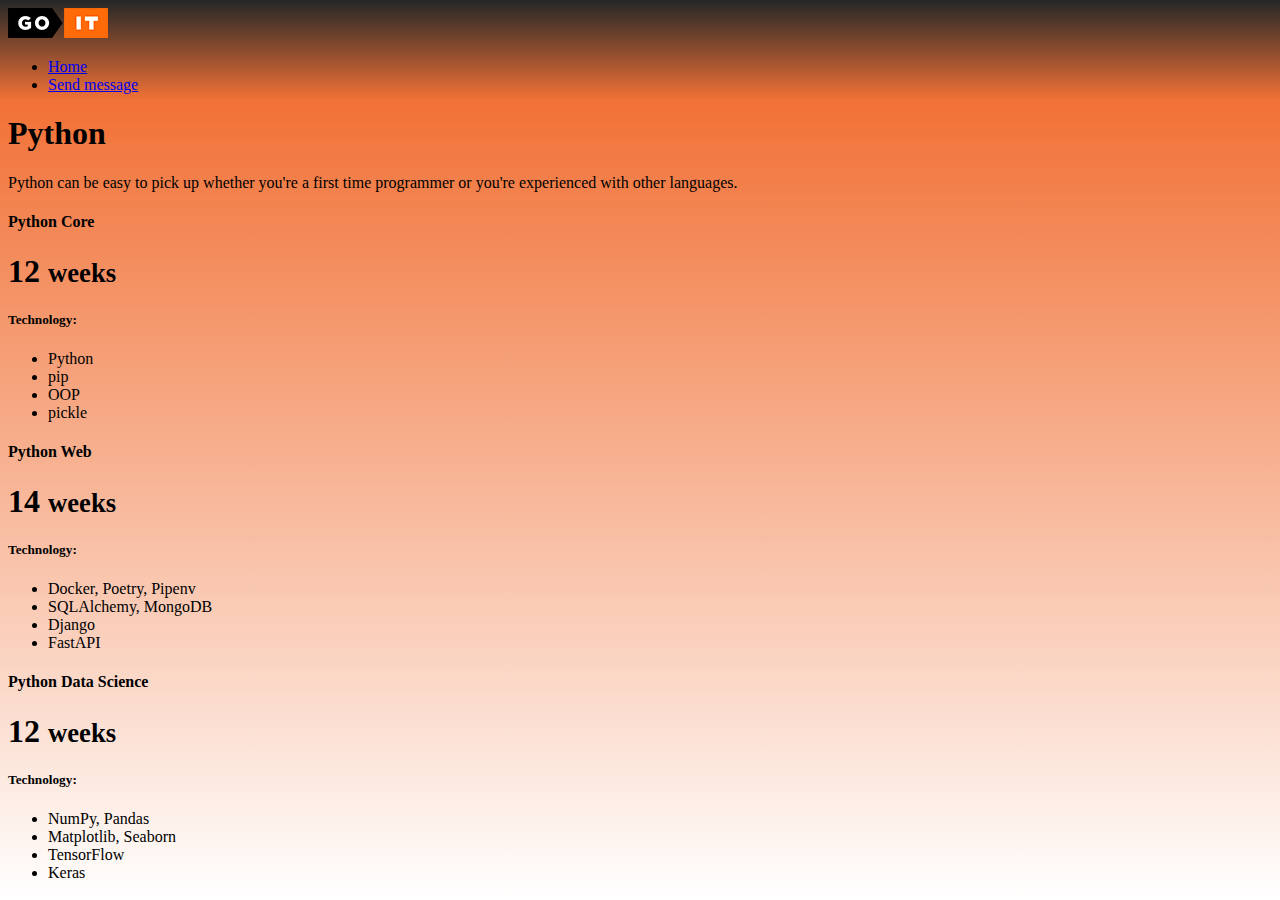
<file: index.html>
<!DOCTYPE html>
<html lang="en">
  <head>
    <meta charset="UTF-8" />
    <meta http-equiv="X-UA-Compatible" content="IE=edge" />
    <meta name="viewport" content="width=device-width, initial-scale=1.0" />
    <title>Document</title>
    <!-- CSS only -->
    <link
      href="https://cdn.jsdelivr.net/npm/bootstrap@5.2.2/dist/css/bootstrap.min.css"
      rel="stylesheet"
      integrity="sha384-Zenh87qX5JnK2Jl0vWa8Ck2rdkQ2Bzep5IDxbcnCeuOxjzrPF/et3URy9Bv1WTRi"
      crossorigin="anonymous"
    />
    <link rel="stylesheet" href="/style.css" />
  </head>
  <body>
    <header>
      <nav
        class="navbar navbar-expand navbar-dark bg-dark"
        aria-label="Second navbar example"
      >
        <div class="container-fluid">
          <a class="navbar-brand" href="/goit" target="_blank">
            <img src="logo.png" alt="logo" />
          </a>
          <div class="collapse navbar-collapse" id="navbarsExample02">
            <ul class="navbar-nav me-auto">
              <li class="nav-item">
                <a class="nav-link active" aria-current="page" href="/">Home</a>
              </li>
              <li class="nav-item">
                <a class="nav-link" href="/message">Send message</a>
              </li>
            </ul>
          </div>
        </div>
      </nav>

      <div class="p-3 pb-md-4 mx-auto text-center">
        <h1 class="display-4 fw-normal">Python</h1>
        <p class="fs-5 text-muted">
          Python can be easy to pick up whether you're a first time programmer
          or you're experienced with other languages.
        </p>
      </div>
    </header>
    <main class="container">
      <div class="row row-cols-1 row-cols-md-3 mb-3 text-center">
        <div class="col">
          <div class="card mb-4 rounded-3 shadow-sm">
            <div class="card-header py-3">
              <h4 class="my-0 fw-normal">Python Core</h4>
            </div>
            <div class="card-body">
              <h1 class="card-title pricing-card-title mb-3">
                12 <small class="text-muted fw-light">weeks</small>
              </h1>
              <h5>Technology:</h5>
              <ul class="list-unstyled mt-3 mb-4">
                <li>Python</li>
                <li>pip</li>
                <li>OOP</li>
                <li>pickle</li>
              </ul>
            </div>
          </div>
        </div>
        <div class="col">
          <div class="card mb-4 rounded-3 shadow-sm border-primary">
            <div class="card-header py-3 text-bg-primary border-primary">
              <h4 class="my-0 fw-normal">Python Web</h4>
            </div>
            <div class="card-body">
              <h1 class="card-title pricing-card-title mb-3">
                14 <small class="text-muted fw-light">weeks</small>
              </h1>
              <h5>Technology:</h5>
              <ul class="list-unstyled mt-3 mb-4">
                <li>Docker, Poetry, Pipenv</li>
                <li>SQLAlchemy, MongoDB</li>
                <li>Django</li>
                <li>FastAPI</li>
              </ul>
            </div>
          </div>
        </div>
        <div class="col">
          <div class="card mb-4 rounded-3 shadow-sm">
            <div class="card-header py-3">
              <h4 class="my-0 fw-normal">Python Data Science</h4>
            </div>
            <div class="card-body">
              <h1 class="card-title pricing-card-title mb-3">
                12 <small class="text-muted fw-light">weeks</small>
              </h1>
              <h5>Technology:</h5>
              <ul class="list-unstyled mt-3 mb-4">
                <li>NumPy, Pandas</li>
                <li>Matplotlib, Seaborn</li>
                <li>TensorFlow</li>
                <li>Keras</li>
              </ul>
            </div>
          </div>
        </div>
      </div>
    </main>
  </body>
</html>
</file>
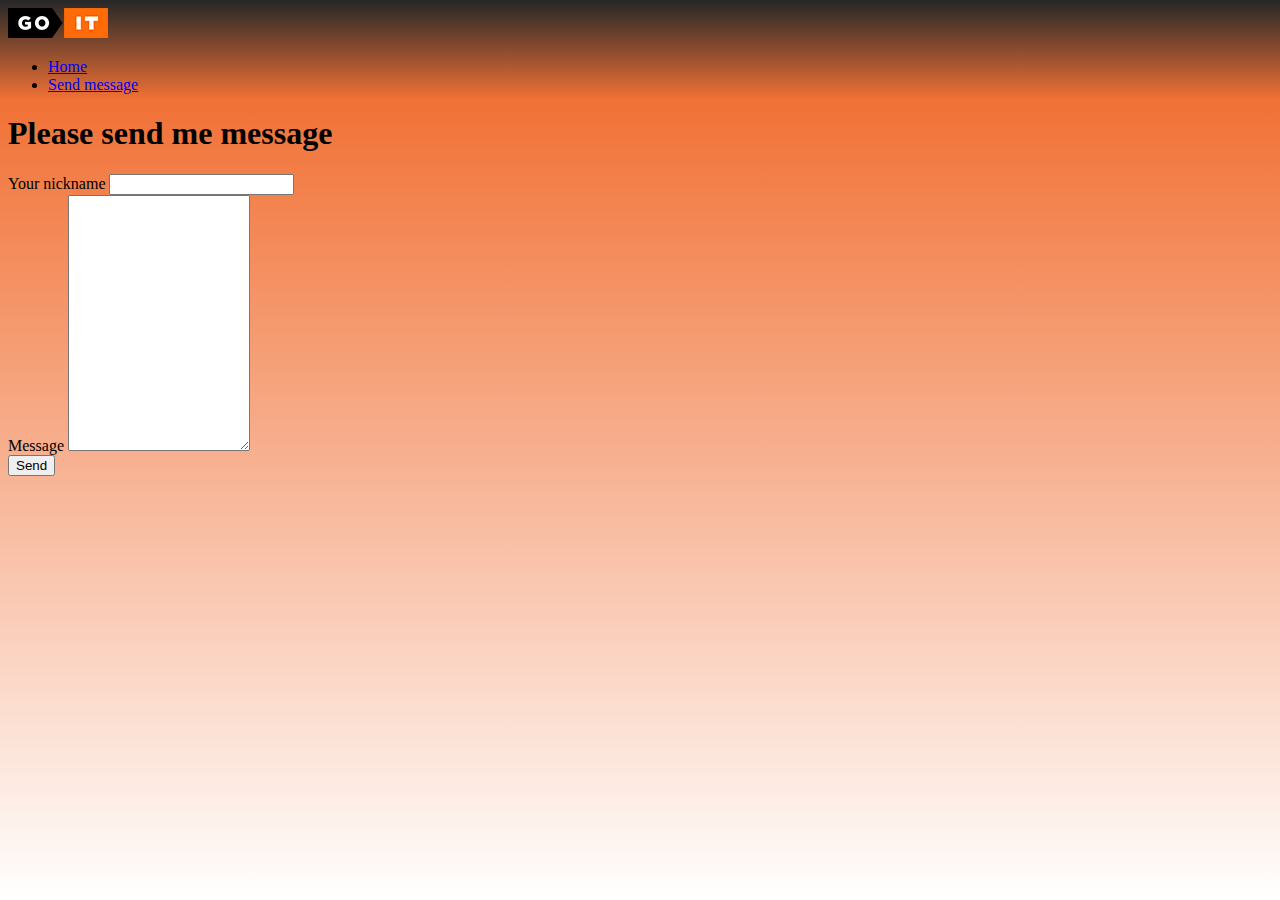
<file: message.html>
<!DOCTYPE html>
<html lang="en">
  <head>
    <meta charset="UTF-8" />
    <meta http-equiv="X-UA-Compatible" content="IE=edge" />
    <meta name="viewport" content="width=device-width, initial-scale=1.0" />
    <title>Document</title>
    <link
      href="https://cdn.jsdelivr.net/npm/bootstrap@5.2.2/dist/css/bootstrap.min.css"
      rel="stylesheet"
      integrity="sha384-Zenh87qX5JnK2Jl0vWa8Ck2rdkQ2Bzep5IDxbcnCeuOxjzrPF/et3URy9Bv1WTRi"
      crossorigin="anonymous"
    />
    <link rel="stylesheet" href="/style.css" />
  </head>
  <body>
    <header>
      <nav
        class="navbar navbar-expand navbar-dark bg-dark"
        aria-label="Second navbar example"
      >
        <div class="container-fluid">
          <a class="navbar-brand" href="goit" target="_blank">
            <img src="logo.png" alt="logo" />
          </a>
          <div class="collapse navbar-collapse" id="navbarsExample02">
            <ul class="navbar-nav me-auto">
              <li class="nav-item">
                <a class="nav-link active" aria-current="page" href="/">Home</a>
              </li>
              <li class="nav-item">
                <a class="nav-link" href="/message">Send message</a>
              </li>
            </ul>
          </div>
        </div>
      </nav>
    </header>
    <div class="container mt-3">
      <main class="form-signin w-50 m-auto">
        <form action="/message" method="POST">
          <h1 class="h3 mb-3 fw-normal">Please send me message</h1>

          <div class="row mb-3">
            <label for="floatingInput">Your nickname</label>
            <input type="text" class="form-control" id="floatingInput" name="username"/>
          </div>

          <div class="row mb-3 h-100">
            <label for="floatingTextarea">Message</label>
            <textarea class="form-control" id="floatingTextarea" name="message"></textarea>
          </div>

          <button class="w-100 btn btn-lg btn-primary" type="submit">
            Send
          </button>
        </form>
      </main>
    </div>
  </body>
</html>
</file>
<file: style.css>
html {
  display: flex;
  flex-direction: column;
  height: 100%;
}

body {
  flex: 1;
  background-image: linear-gradient(180deg, #252727, #f17136 100px, #ffffff);
}

.container {
  max-width: 960px;
}

textarea {
  height: 250px;
}
</file>
